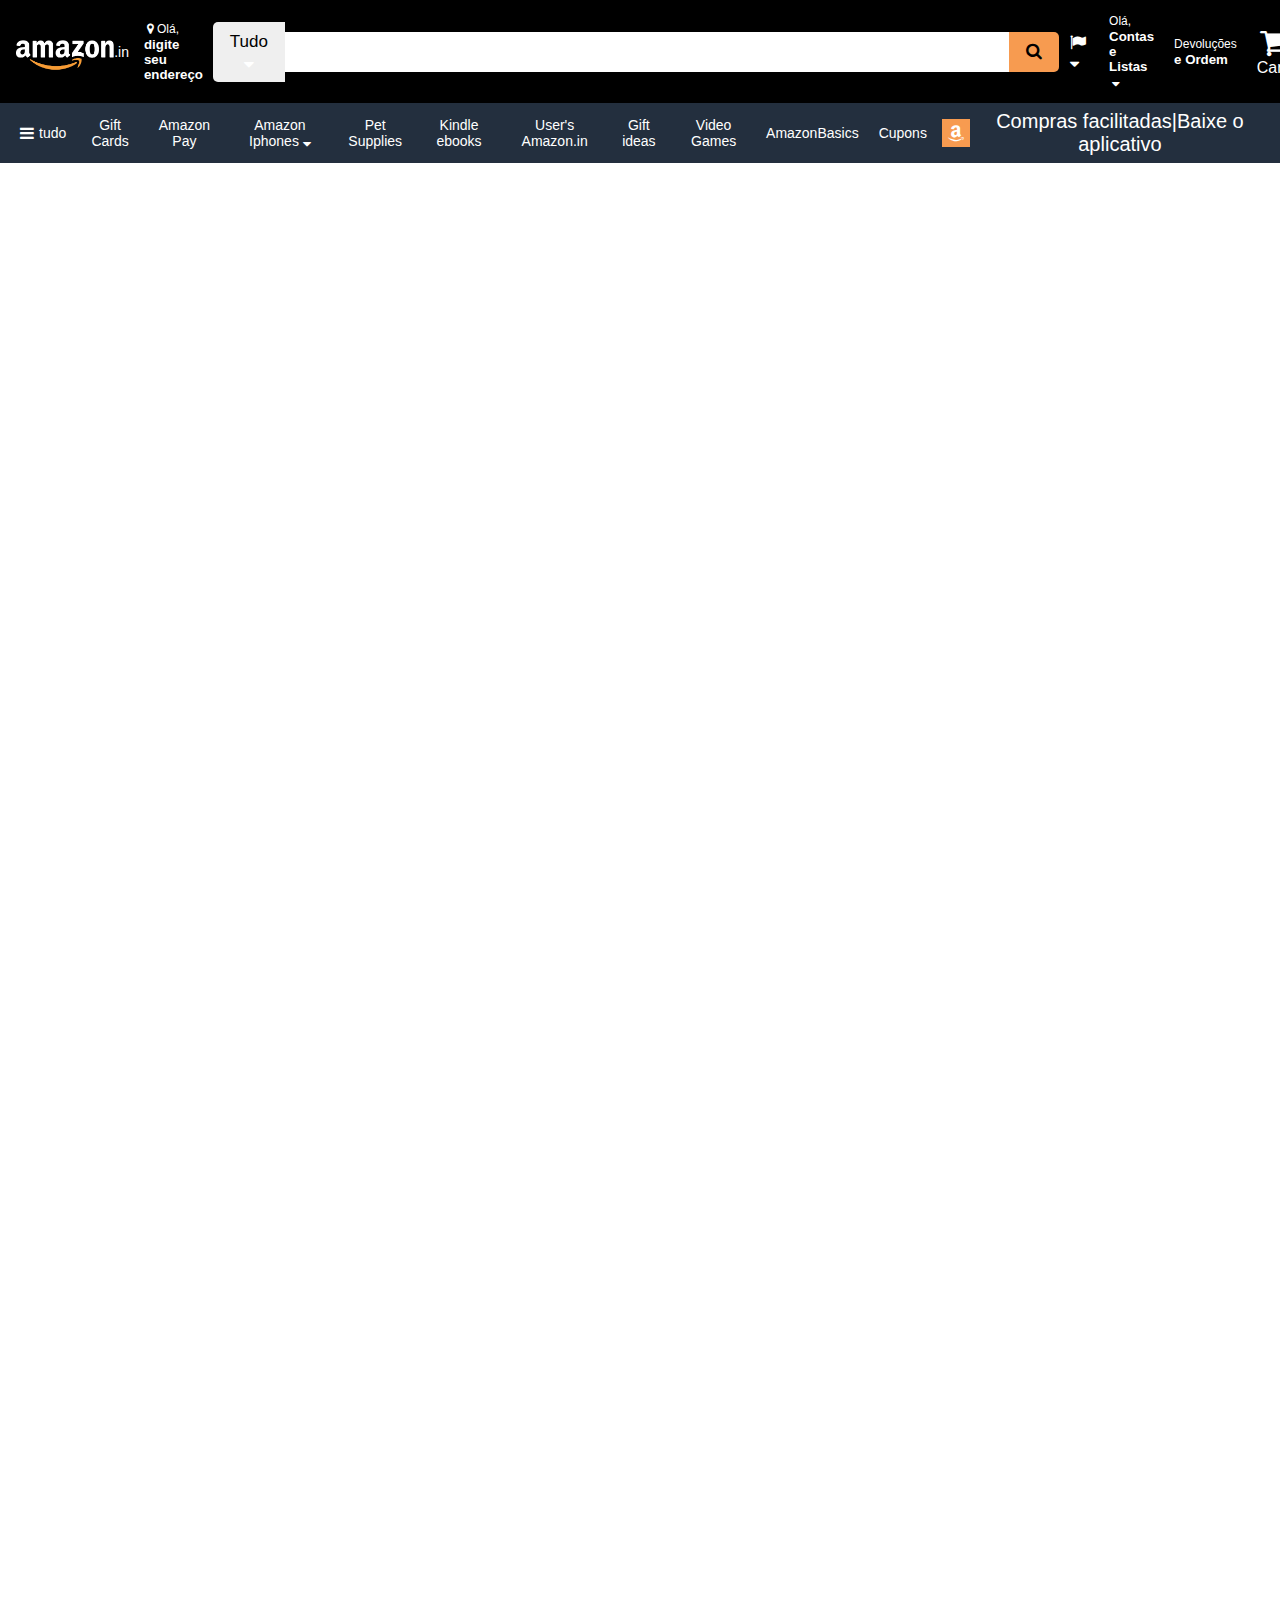
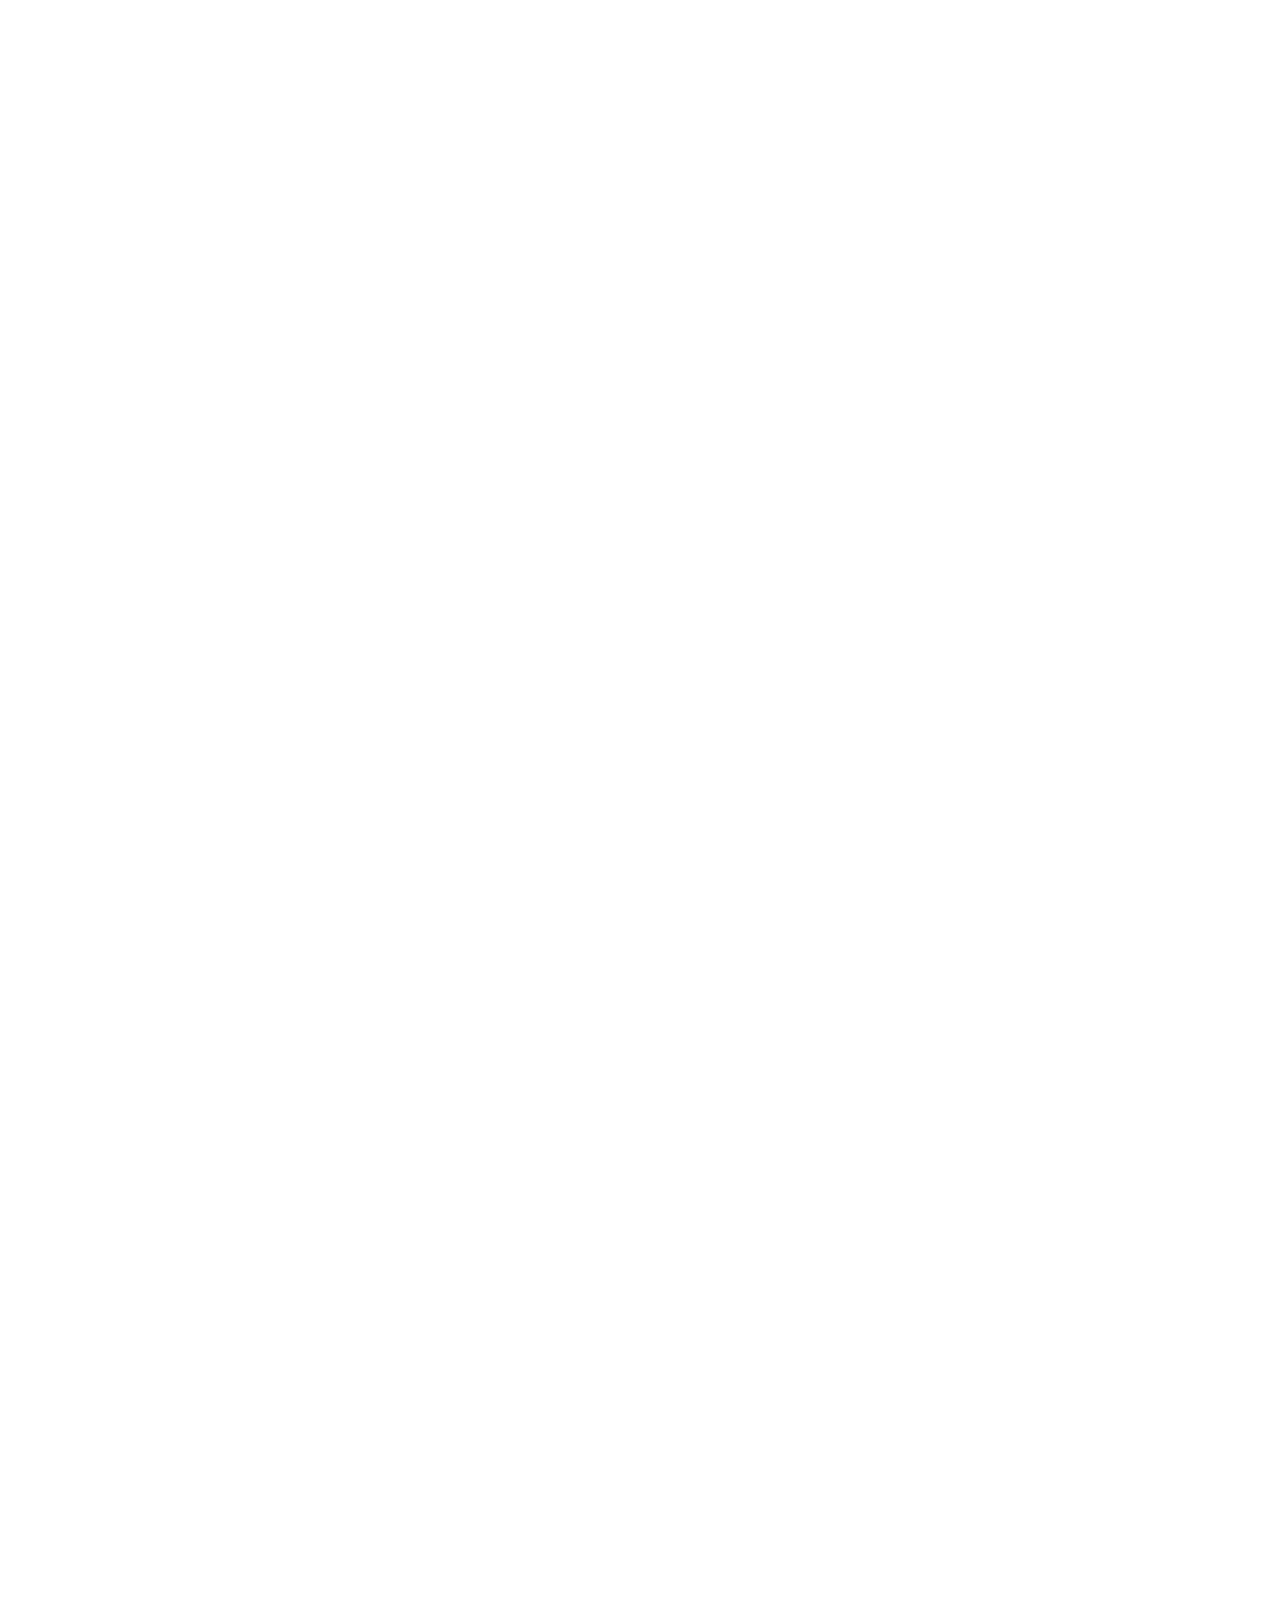
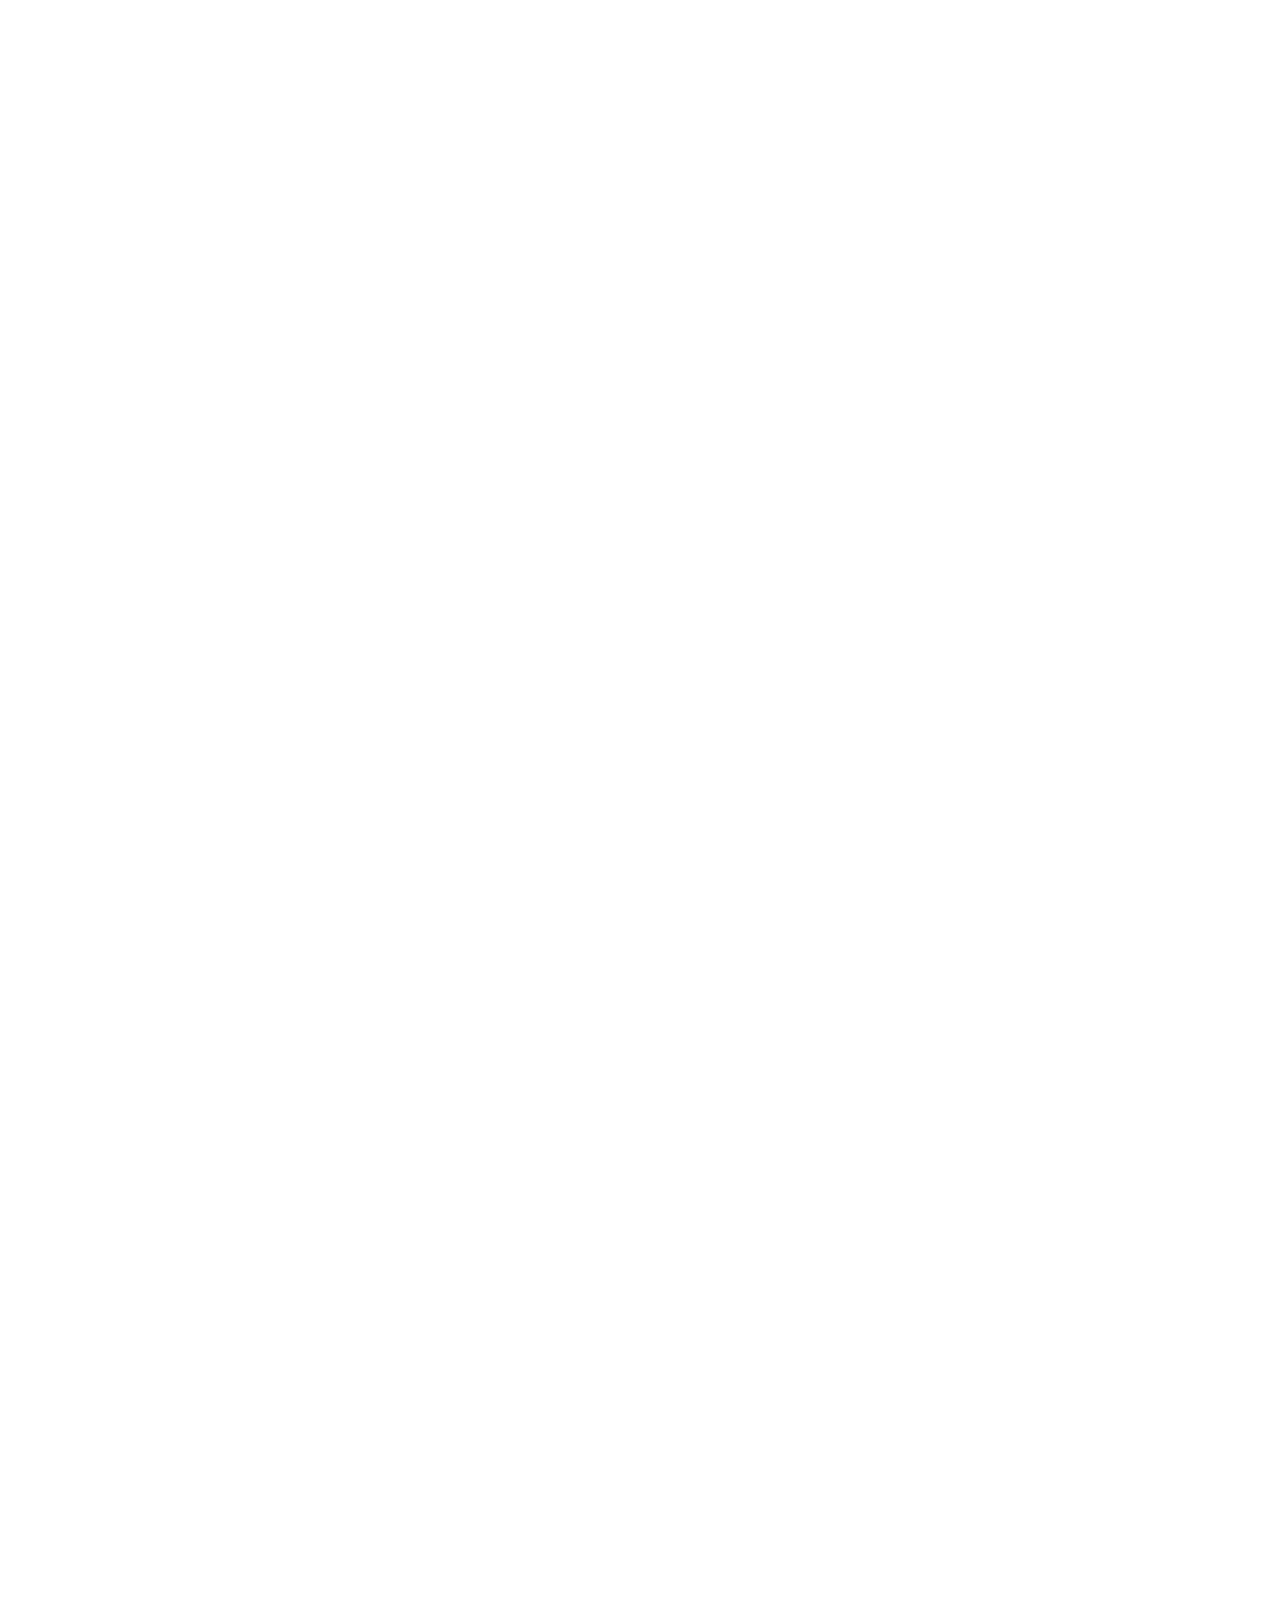
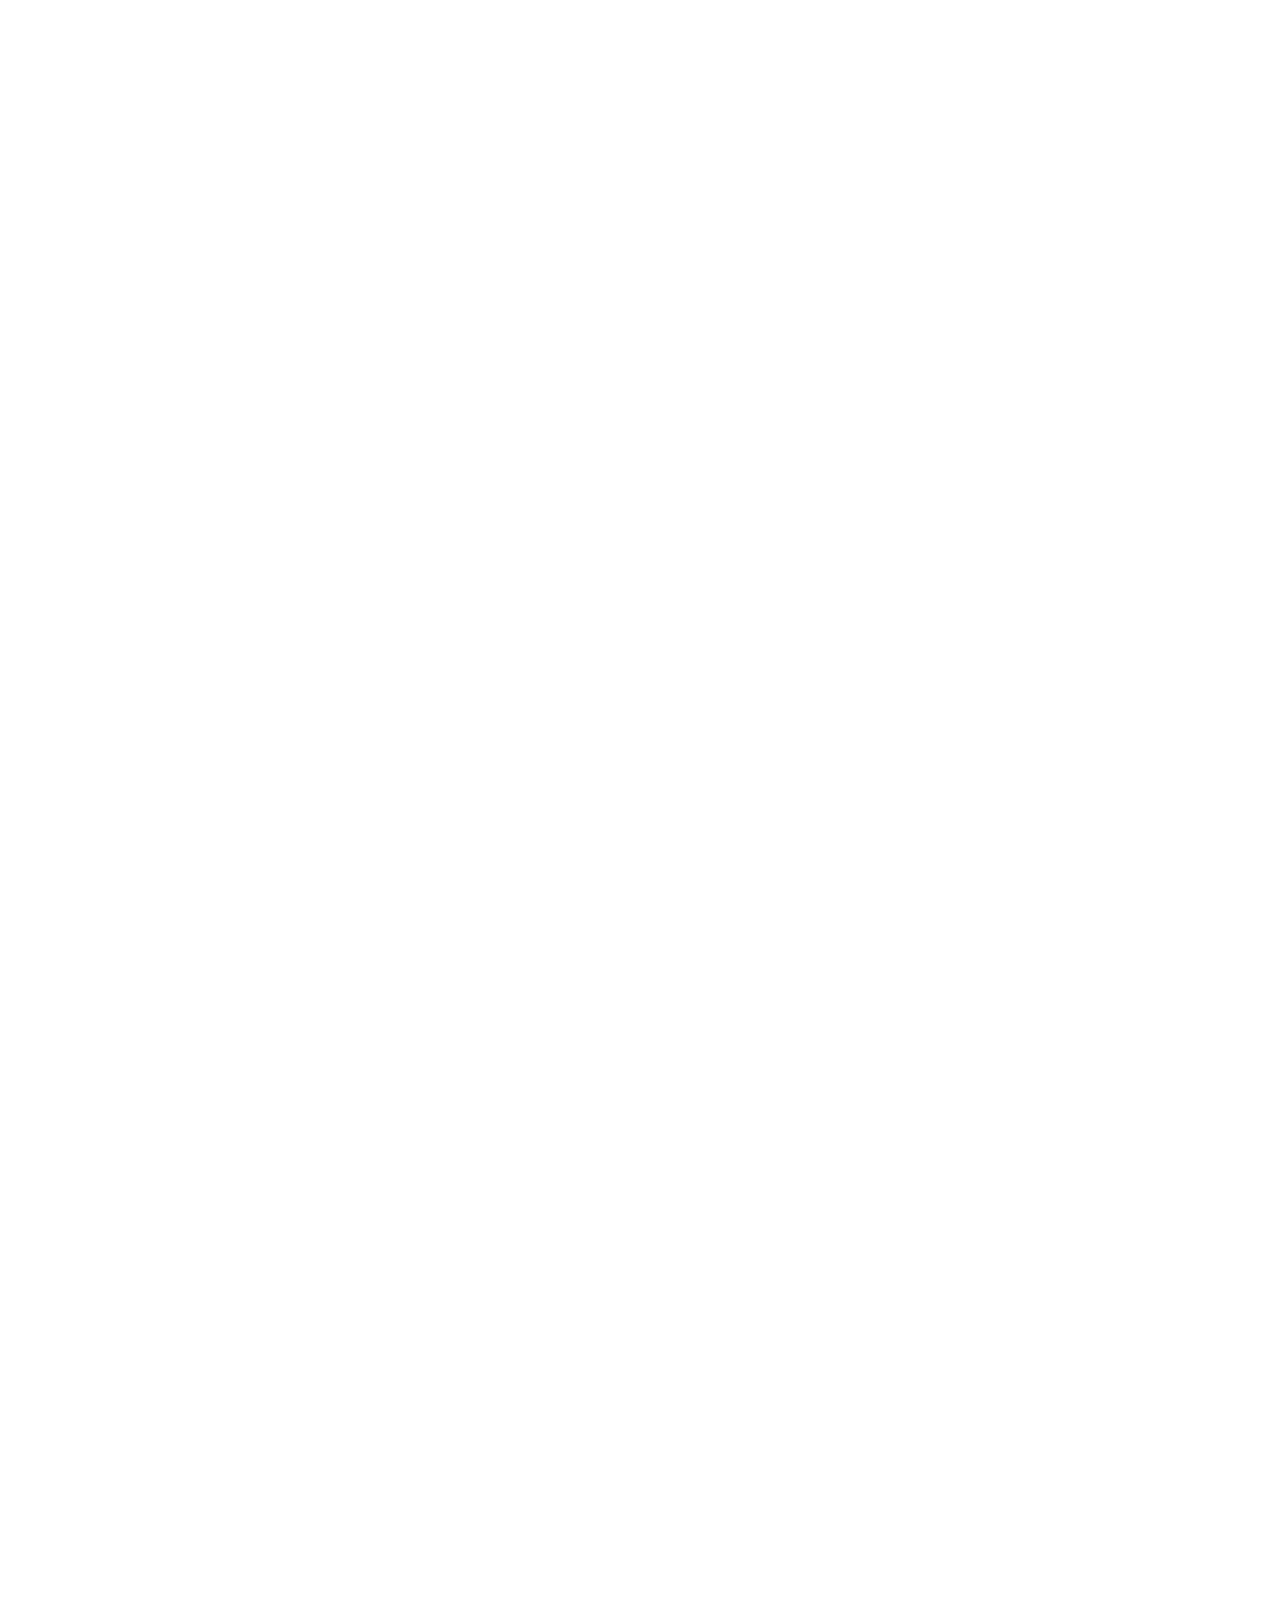
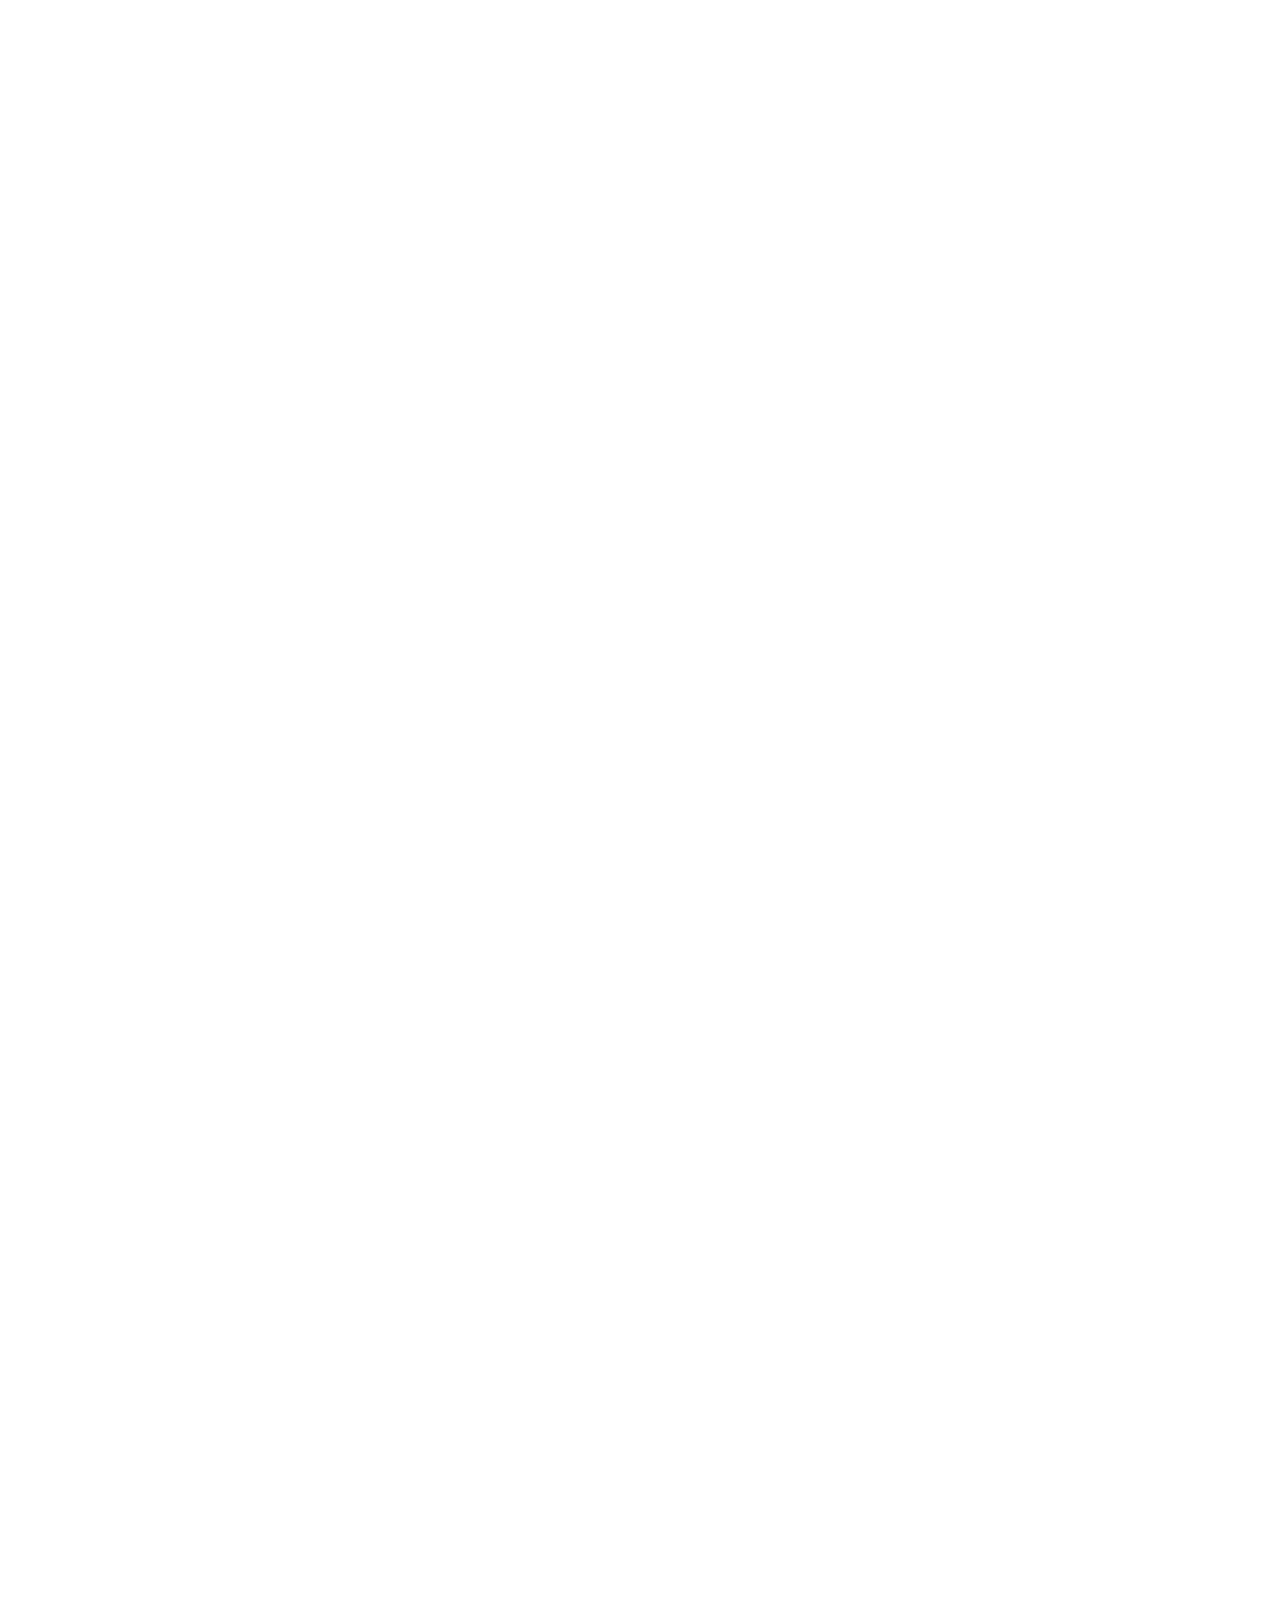
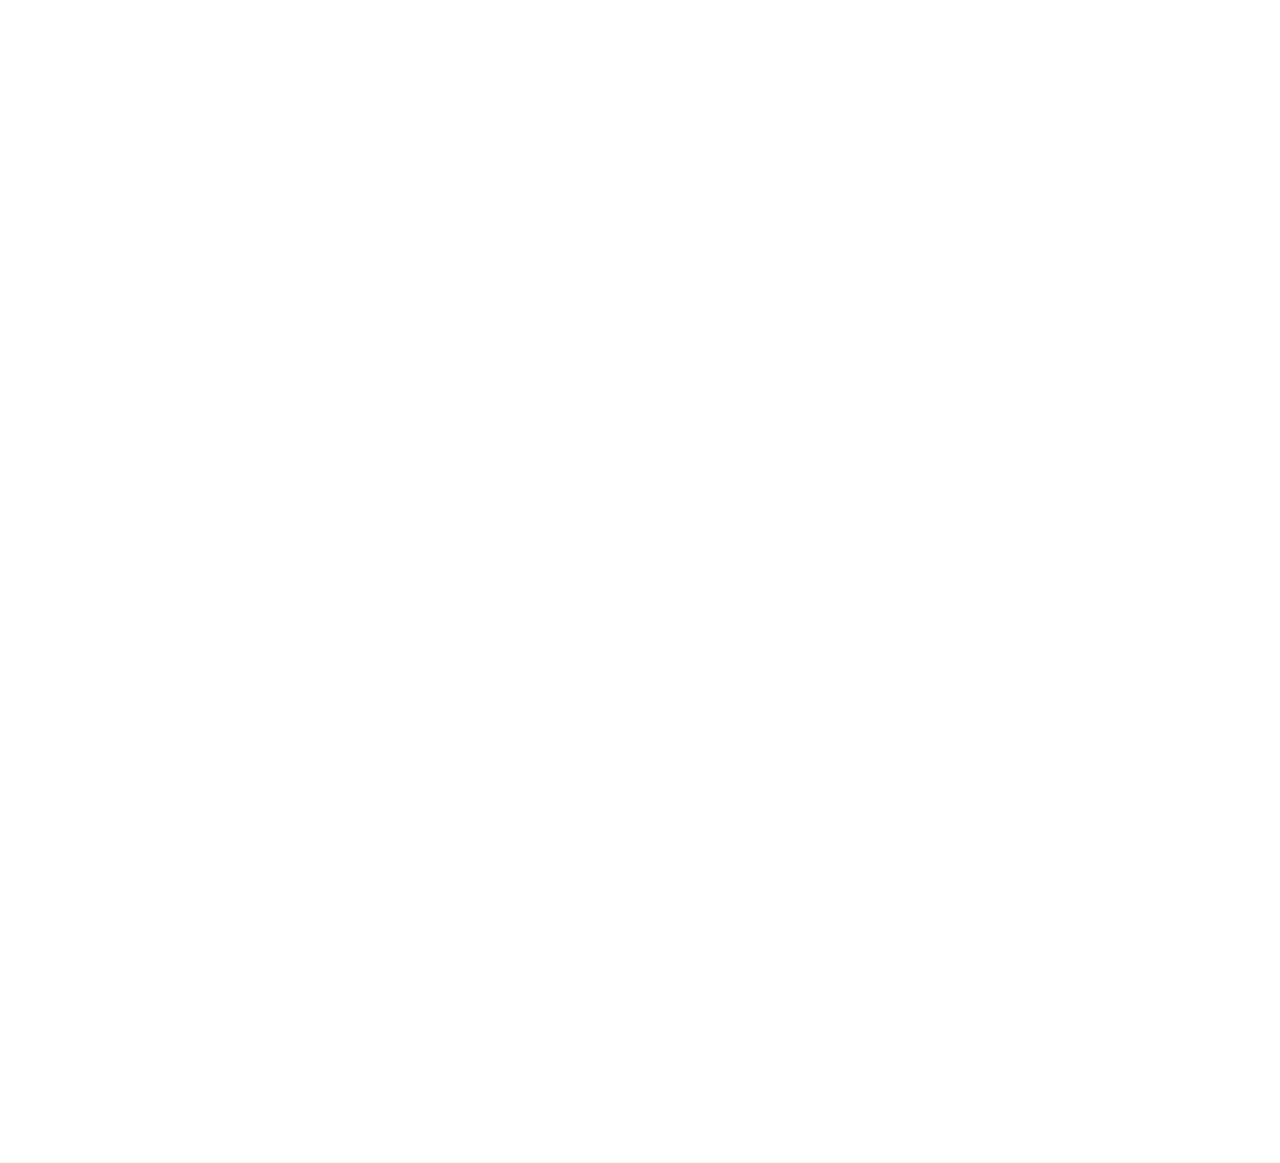
<file: amazon/index.html>
<!DOCTYPE html>
<html lang="pt-br">

<head>
  <meta charset="UTF-8"/>
  <meta http-equiv="X-UA-Compatible" content="IE=edge"/>
  <meta name="viewport" content="width=device-width, initial-scale=1.0"/>
  <title>Aamazon teste</title>
  <link rel="stylesheet" href="index.css"/>


<link rel="stylesheet" href="https://cdnjs.cloudflare.com/ajax/libs/font-awesome/4.7.0/css/font-awesome.css">
</head>

<body>
  <nav>
    <div class="left dflex">
      <a href="#"><img src="img/amazon.png" alt="logo" class="logo" /><span>.in</span></a>

      <div class="item">
        <p><i class="fa fa-map-marker me"></i>Olá,</p>
        <h5>digite seu endereço</h5>
      </div>
    </div>
    <div class="searchBox dflex">
      <div class="box">
        <div class="dflex">
          <button type="submit" class="tudo">
            Tudo <i class="fa fa-sort-desc"></i>
          </button>
          <input type="text"/>
          <button type="submit" class="search">
          <i class="fa fa-search"></i>
          </button>
        </div>
      </div>
    </div>
    <div class="right dflex">
      <div class="item">
        <i class="fa fa-flag"></i><i class="fa fa-sort-desc"></i>
      </div>
      <div class="item">
        <p>Olá,</p>
        <h5>Contas e Listas<i class="fa fa-sort-desc"></i></h5>
      </div>
      <div class="item">
        <p>Devoluções</p>
        <h5>e Ordem</h5>
      </div>
      <div class="item"><i class="fa fa-shopping-cart fa-2x"></i>Cart</div>
    </div>
  </nav>
  <nav class="subnavigation">
    <ul class="submenu">
      <a href="#"><i class="fa fa-bars"></i>
      <li>tudo</li>
      </a>
      <a href="#">
      <li>Gift Cards</li>
      </a>
      <a href="#">
      <li>Amazon Pay</li>
      </a>
      <a href="#">
      <li>Amazon Iphones <i class="fa fa-sort-desc"></i></li>
      </a>
      <a href="#">
      <li>Pet Supplies</li>
      </a>
      <a href="#">
      <li>Kindle ebooks</li>
      </a>
      <a href="#">
      <li>User's Amazon.in</li>
      </a>
      <a href="#">
      <li>Gift ideas</li>
      </a>
      <a href="#">
      <li>Video Games</li>
      </a>
      <a href="#">
      <li>AmazonBasics</li>
      </a>
      <a href="#">
      <li>Cupons</li>
      </a>
    </ul>
    <ul>
      <a href="#"><i class="fa fa-amazon bg"></i>
      <li class="li">Compras facilitadas|Baixe o aplicativo</li>
      </a>
    </ul>
   </nav>
   <section>
  </section>
</body>
</html>
</file>
<file: amazon/index.css>
* {
  margin: 0;
  padding: 0;
  box-sizing: border-box;
  color: white;
  font-family: Arial, Helvetica, sans-serif;
}
body {
  height: 1000vh;
}
section {
  height: 1000vh;
}
nav {
  background-color: #000;
  display: flex;
  justify-content: space-between;
  align-items: center;
  padding: 4px 15px 4px 10px;
}
.dflex {
  display: flex;
  align-items: center;
}
.item {
  padding: 10px 10px;
}
.item:hover {
  border: 1px solid #fff;
  border-radius: 2px;
  margin: -1px;
}
.logo {
  text-align: center;
  margin: 1px;
  margin-bottom: -5px;
  padding: 6px 8px 0px 0px;
  height: 42px;
}
a {
  display: flex;
  text-align: center;
  align-items: center;
  text-decoration: none;
  padding: 5px 5px 5px;
}
a:hover {
  border: 1px solid #fff;
  margin: -1px;
  border-radius: 3px;
}
a span {
  font-size: 14px;
  margin-left: -10px;
}
p {
  font-size: 12px;
  line-height: 15px;
}
.item i {
  padding: 0 3px;
}
nav input {
  width: 740px;
  padding: 10px;
  font-size: 17px;
  border: none;
  outline: none;
  color: black;
}
nav button {
  padding: 10px 10px;
  color: black;
  font-size: 17px;
  border: none;
  border-radius: 5px 0px 0px 5px;
  cursor: pointer;
}
nav .all {
  background: #ddd;
  border-radius: 5px 0px 0px 5px;
}
nav .search {
  padding: 10px 17px;
  margin: -2px;
  background: rgb(247, 155, 80);
  border-radius: 0px 5px 5px 0px;
}
nav .search i,
nav .all i {
  color: black;
}

.box:hover {
  border: 4px solid rgb(247, 155, 80);
  box-shadow: 0px 0px 3px 0px rgb(247, 155, 80);
  border-radius: 10px;
}
.subnavigation {
  background-color: #232f3e;
  padding: 6px 15px;
}
.submenu {
  display: flex;
  align-items: center;
  justify-content: space-around;
}
ul li {
  list-style: none;
  font-weight: 500;
  padding: 1px 5px;
  font-size: 14px;
}
nav submenu i {
  font-size: 16px;
}
.li {
  margin: -5px;
  font-size: 20px;
}
.bg {
  position: relative;
  padding: 6px 6px;
  margin: -5px 0;
  margin-right: 10px;
  background-color: rgb(247, 155, 80);
}
</file>
